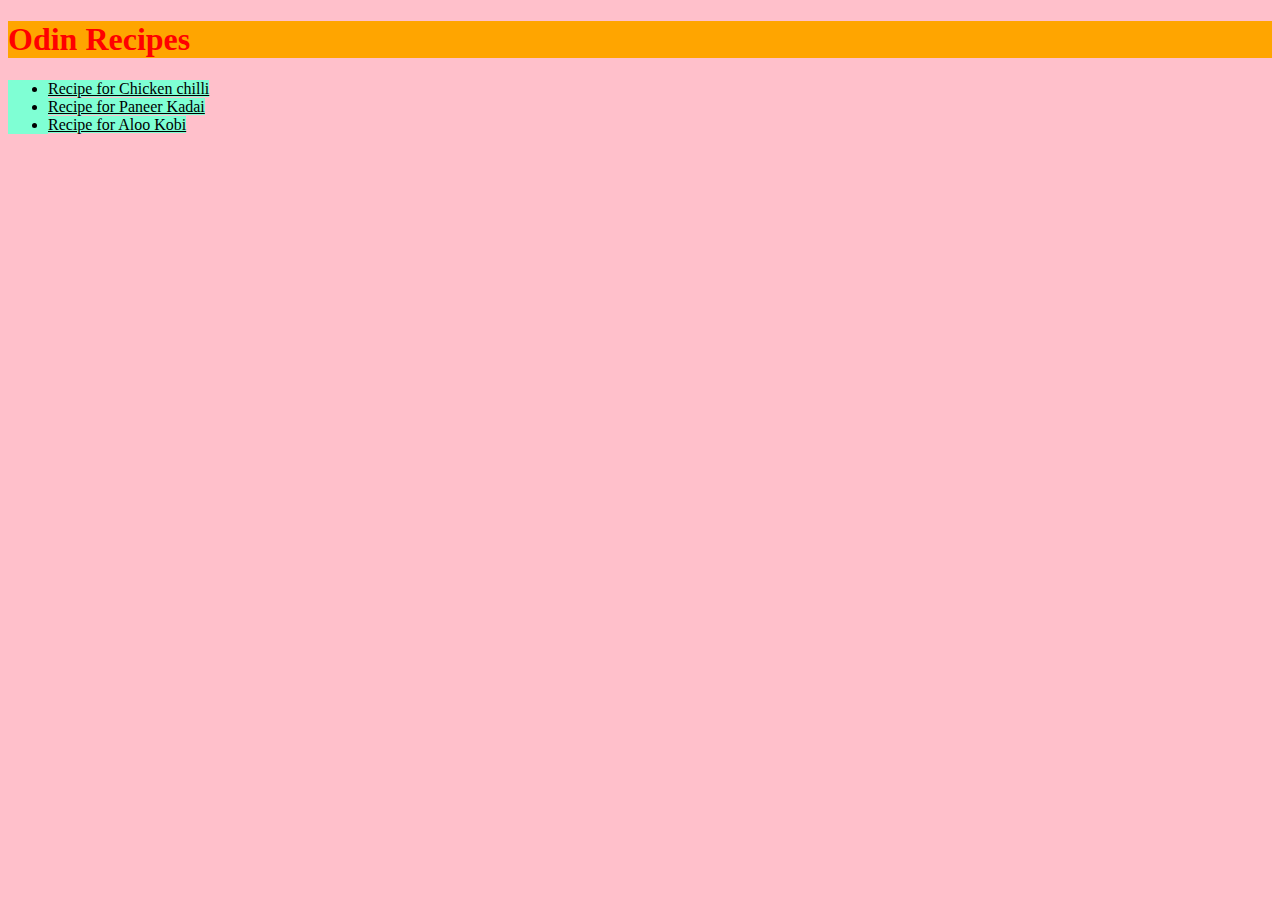
<file: index.html>
<!DOCTYPE html>
<html lang="en">
  <head>
    <meta charset="utf-8">
    <title>My HomePage</title> 
    <link rel="stylesheet" href="styles-index.css">
</head>
<body>
    <h1>Odin Recipes</h1>
   <ul>
       <li><a href="./recipes/chicken_chilli.html" target="_blank" rel="noopener noreferrer">Recipe for Chicken chilli</a></li>
       <li><a href="./recipes/paneer_kadai.html" target="_blank" rel="noopener noreferrer">Recipe for Paneer Kadai</a></li>
       <li><a href="./recipes/aloo_kobi.html" target="_blank" rel="noopener noreferrer">Recipe for Aloo Kobi</a></li>
   </ul>
</body>
</html>
</file>
<file: styles-index.css>
/* adding styles */

* {
   background-color: pink;
}
h1 {
   background-color: orange;
   color: red;
}
 ul,
 a {
color: black;
background-color: aquamarine;
}
</file>
